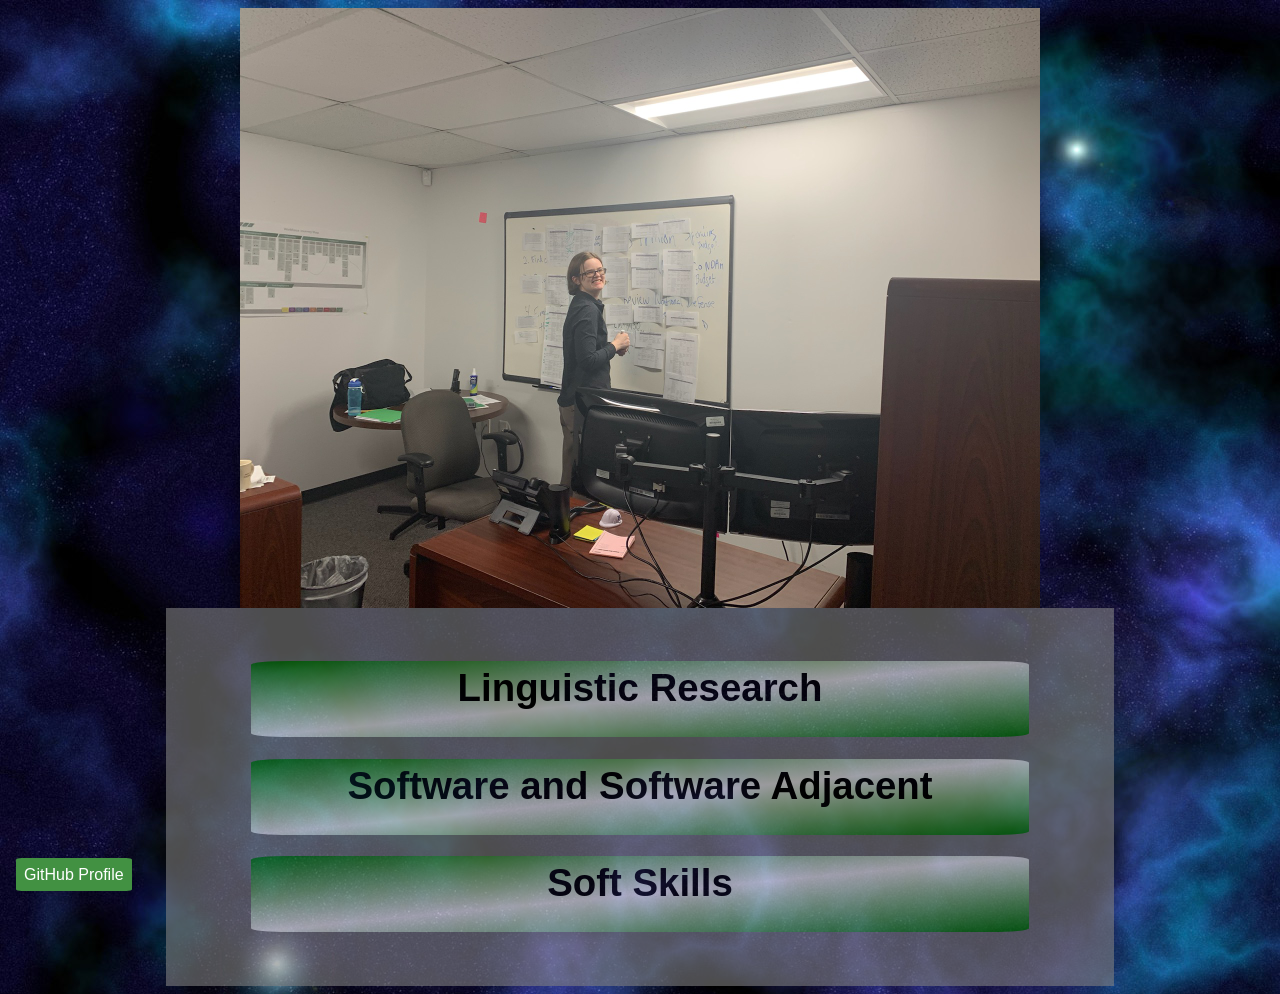
<file: index.html>
<!DOCTYPE html>
<head>
    <title>Sally Little</title>
    <link rel="stylesheet" href="style.css">
</head>
<body>
    <img src="me-at-work.jpg">
    <main>
        <h1><a href="linguistic-research.html">Linguistic Research</a></h1>
        <h1><a href="software.html">Software and Software Adjacent</a></h1>
        <h1><a href="soft-skills.html">Soft Skills</a></h1>
    </main>
        <div class="footer">
        <a href="https://github.com/slittle95">GitHub Profile</a>
    </div>
</body>
</html>
</file>
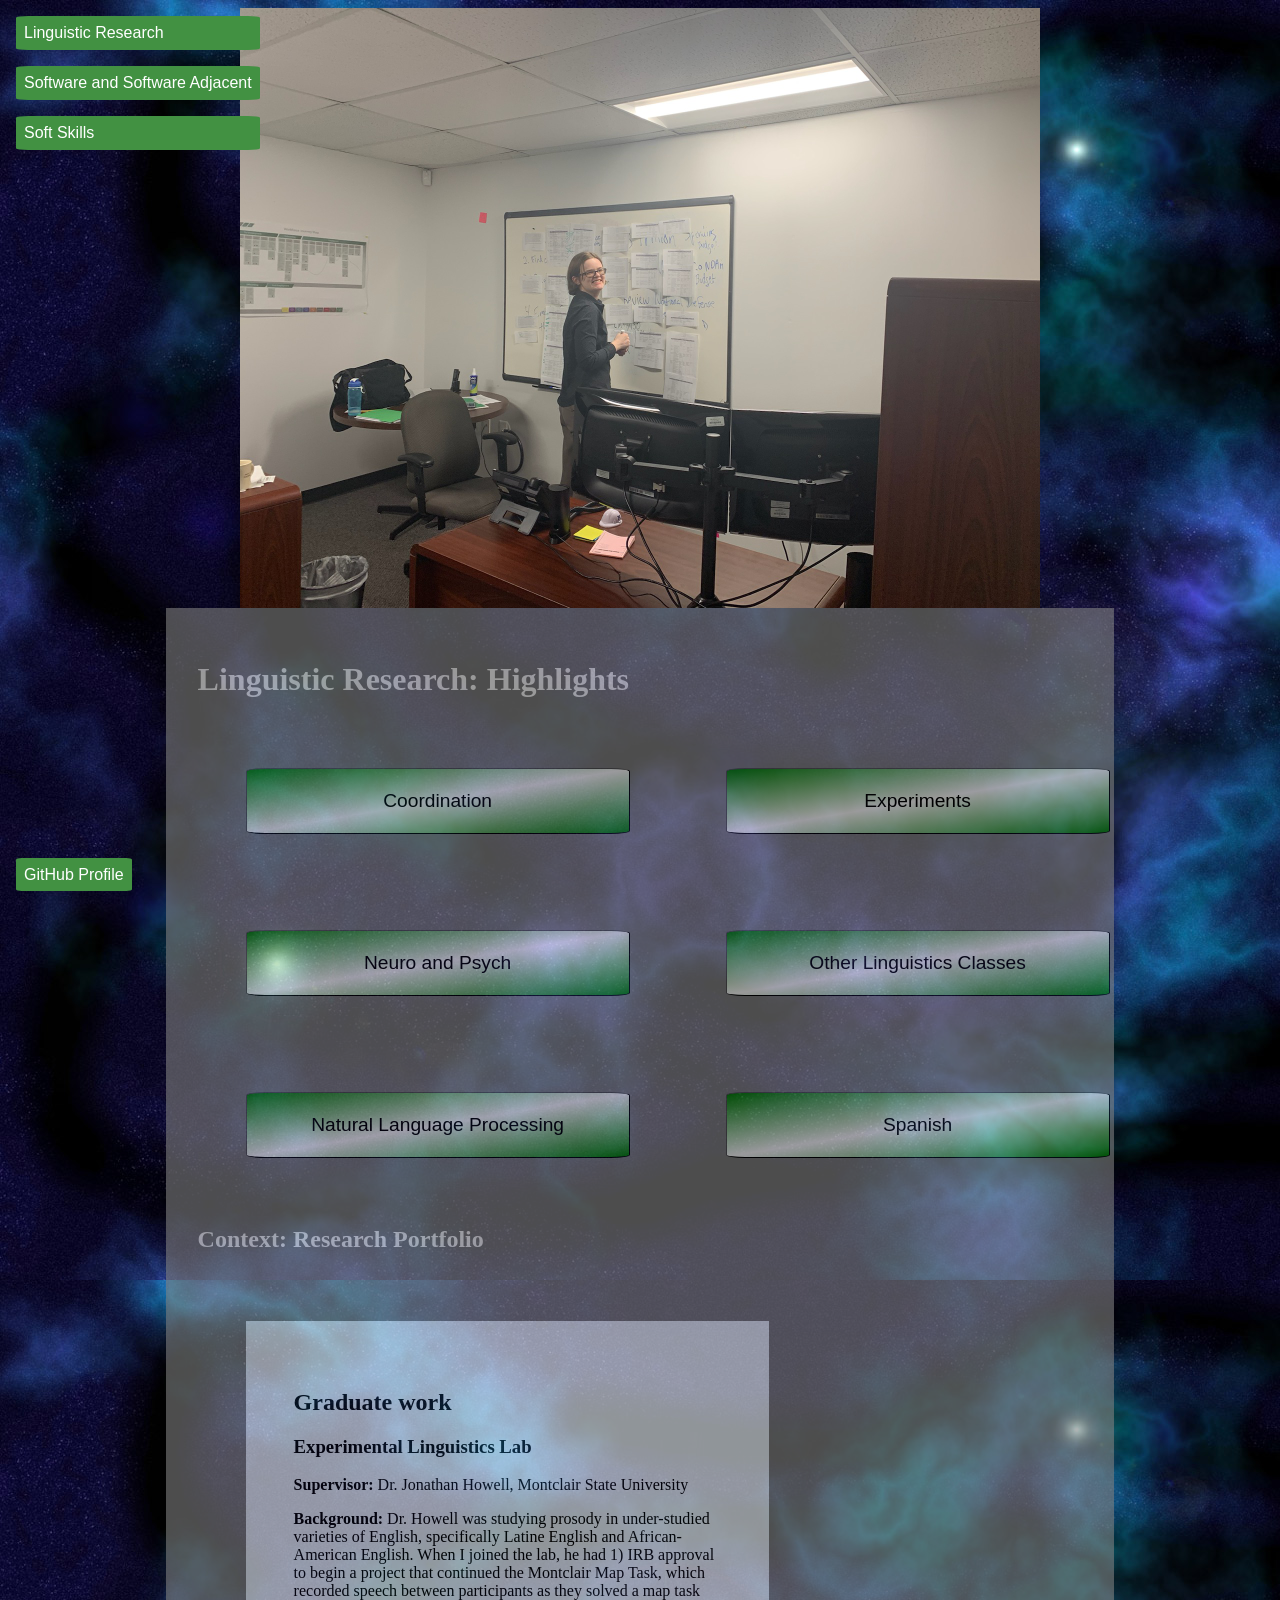
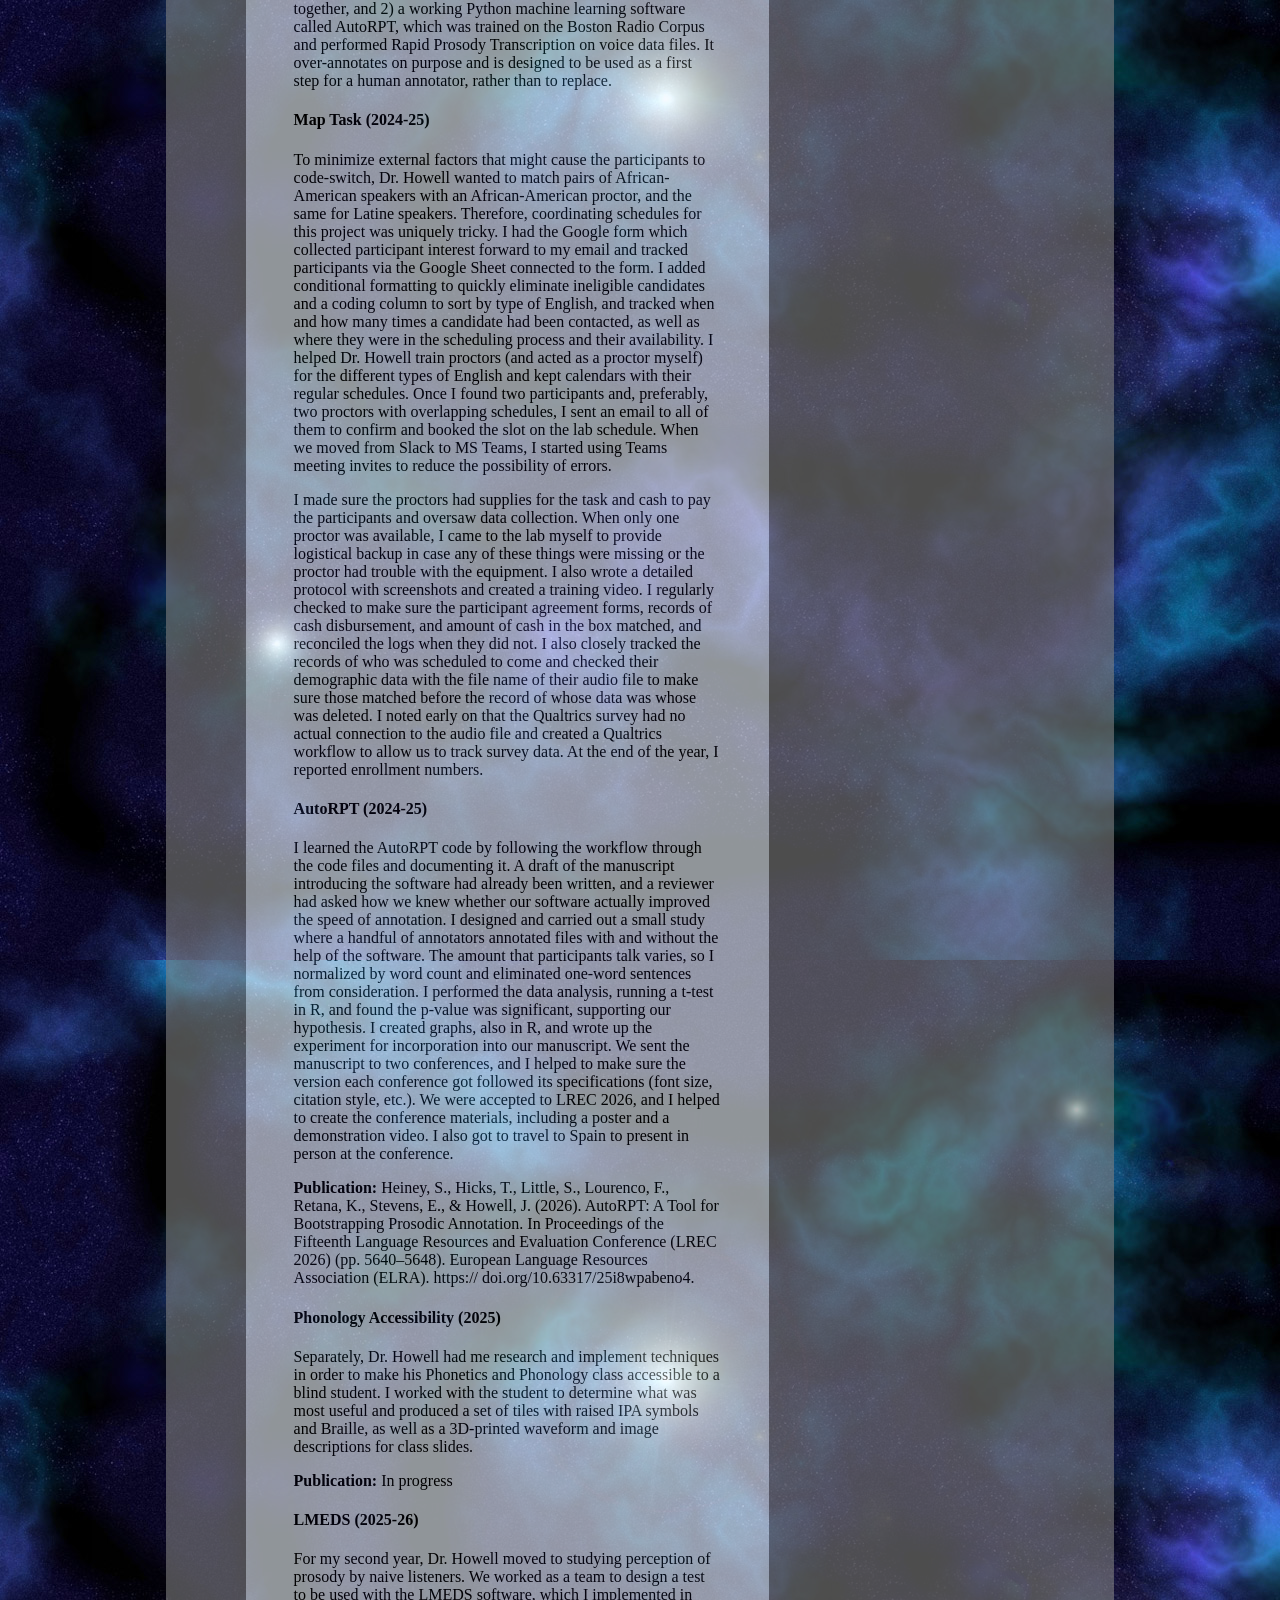
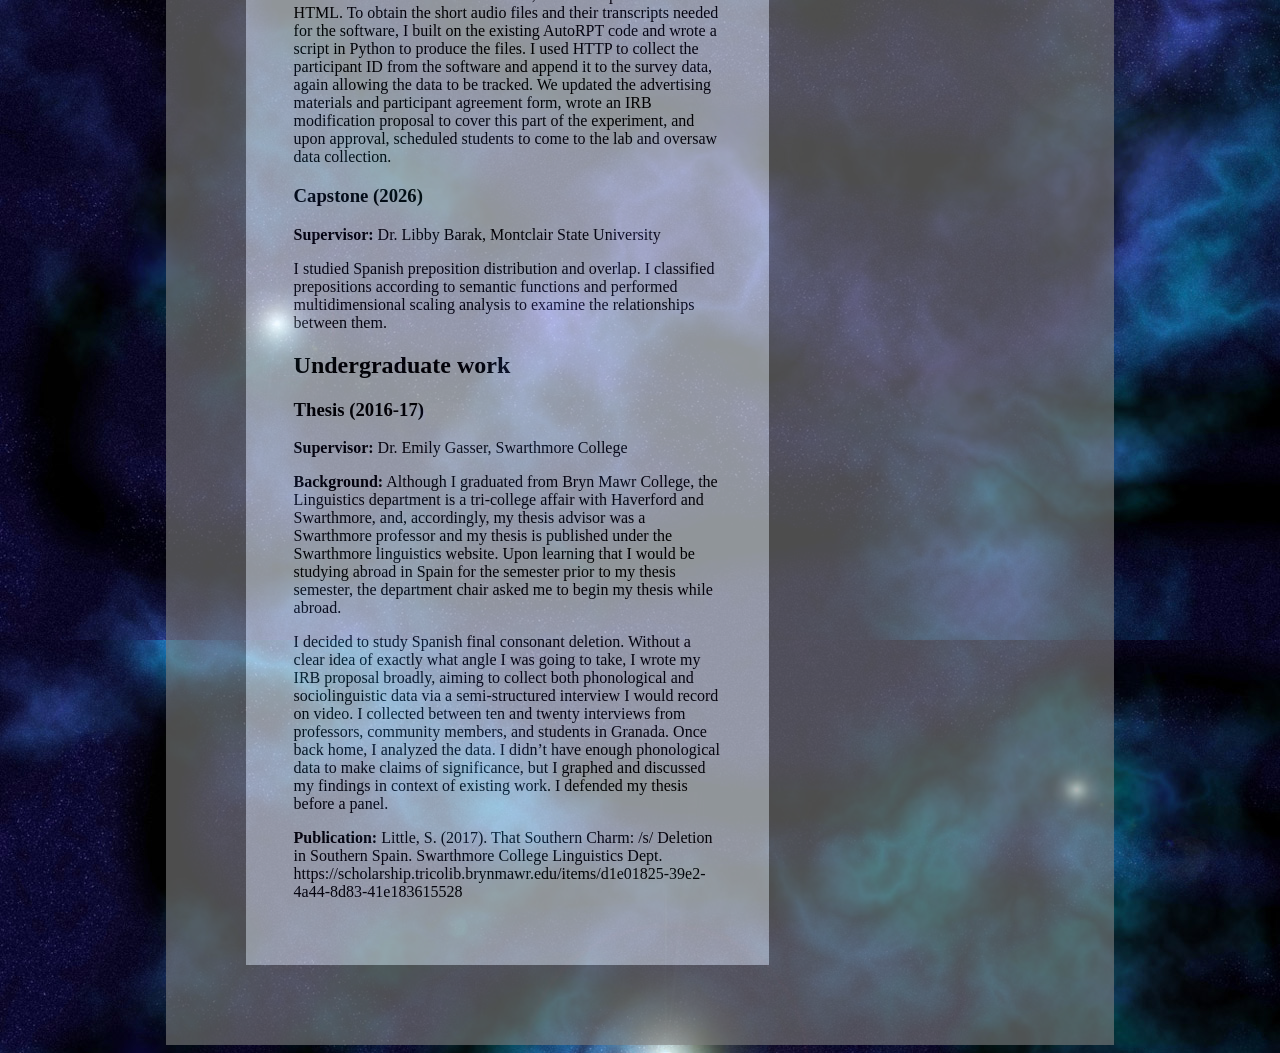
<file: linguistic-research.html>
<!DOCTYPE html>
<head>
    <title>Sally Little</title>
    <link rel="stylesheet" href="style.css">
</head>
<body>
<img src="me-at-work.jpg">    
<main>
    <h1>Linguistic Research: Highlights</h1>
    <article>
        <div class="center">
            <section>
                <button id="ca-button" onclick = "expand(ca_text)">Coordination</button>
                <div> <!-- to link directly to here use #coordination-->
                    <a name="coordination" id="coordination" class="section-text closed">
                    Professional experience:
                    <ul>
                        <li>Managed scheduling and coordination for faculty research project. Emailed upwards of 160 research participants and successfully scheduled 17 pairs of participants over 5 weeks.</li>
                        <li>Tracked and managed human subjects payments. Prepared visit materials.</li>
                        <li>Oversaw and supported data collection and storage, including Qualtrics data and audio files.</li>
                        <li>Trained research proctors and assisted with troubleshooting of recording equipment and software.</li>
                        <li>Took meeting minutes and assigned action items.</li>
                        <li>Created protocols and tutorials.</li>
                        <li>Assisted with IRB proposal for modification.</li>
                    </ul> 
                    </a>
                </div>
            </section>
            <section>
                <button id="ex-button" onclick = "expand(ex_text)">Experiments</button>
                <div> <!-- to link directly to here use #experiments-->
                   <a name="experiments" id="experiments" class="section-text closed">
                        Professional experience:
                        <ul>                            
                            <li>Designed and carried out a small study to evaluate the effectiveness of the AutoRPT software.</li>
                            <li>Collected and analyzed Praat data, including running a t-test and creating graphs in R.</li>
                            <li>Wrote up the experiment for incorporation into a manuscript.</li>
                            <li>Helped write and present conference paper on research.</li>

                        </ul> 
                        Classwork (graduate):
                        <ul>
                            <li>Research Design in Applied Linguistics</li>
                            <li>Quantitative Linguistics</li>
                            <li>Research Seminar (x2)</li>
                            <li>Research Questions in Applied Linguistics</li>
                        </ul>
                        Undergrad:
                        <ul>
                            <li>Wrote IRB proposal.</li>
                            <li>Conducted interviews with participants.</li>
                            <li>Analyzed phonetic data using R and Praat.</li>
                            <li>Wrote up findings in a thesis.</li>
                        </ul>
                    </a>
                </div>
            </section>
        </div>
    </article>
    <article>
        <div class="center">
            <section>
                <button id="npy-button" onclick = "expand(npy_text)">Neuro and Psych</button>
                <div> <!-- to link directly to here use #npy-->
                    <a name="npy" id="npy" class="section-text closed">
                        Coursework:
                        <ul>
                            <li>Intro to Neuroscience (undergrad)</li>
                            <li>Psychology of Language (undergrad)</li>
                            <li>Minor in Biology (undergrad)</li>
                            <li>Special Topics in NLP: Psychology (graduate)</li>
                            <li>Studied ERPs in enough depth to write a research proposal (graduate).</li>
                        </ul> 
                    </a>
                </div>
            </section>
            <section>
                <button id="ling-button" onclick = "expand(ling_text)">Other Linguistics Classes</button>
                <div> <!-- to link directly to here use #linguistics-->
                    <a name="linguistics" id="linguistics" class="section-text closed">
                        <ul>
                            <li>Syntax (undergrad and graduate)</li>
                            <li>Phonetics and Phonology (undergrad and graduate)</li>
                            <li>Semantics and Pragmatics (undergrad and graduate)</li>
                            <li>Second Language Acquisition (graduate)</li>
                            <li>English Prosody (graduate)</li>
                            <li>Structure of ASL and Bimodal Bilingualism (undergrad)</li>
                            <li>Typology and Constructed Languages (undergrad)</li>

                        </ul>
                    </a>
                </div>
            </section>
        </div>
    </article>
    <article>
        <div class="center">
            <section>
                    <button id="nlp-button" onclick = "expand(nlp_text)">Natural Language Processing</button>
                    <div> <!-- to link directly to here use #nlp-->
                        <a name="nlp" id="nlp" class="section-text closed">
                            <ul>
                                <li>Optimized and expanded code base for Python machine learning model using torch, tensorflow, numpy, pandas, and more.</li>
                                <li>Undergrad and graduate courses in Computational Linguistics.</li>
                                <li>Graduate course: Special Topics in Natural Language Processing.</li>
                                <li>Degree in computer science.</li>
                            </ul> 
                        </a>
                    </div>
                </section>
                 <section>
                    <button id="sp-button" onclick = "expand(sp_text)">Spanish</button>
                    <div> <!-- to link directly to here use #spanish-->
                        <a name="spanish" id="spanish" class="section-text closed">
                            <ul>
                                <li>Spanish classes consistently from ages 5-19.</li>
                                <li>Study abroad in Granada, during which I wrote my thesis on Spanish linguistics, including reading research written in Spanish and conducting interviews in Spanish.</li>
                                <li>Graduate course: Spanish in the U.S. (conducted in Spanish)</li>
                                <li>Current level: conversational/academic</li>
                                <li>Navigated travel in Spain as recently as 2026.</li>
                            </ul>
                        </a>
                    </div>
                </section>
            </div>
            </article>
            <article>
      <h1>Context: Research Portfolio</h1>
      <section><div class="long">
<h2>Graduate work</h2>
<h3>Experimental Linguistics Lab</h3>
<p><strong>Supervisor:</strong> Dr. Jonathan Howell, Montclair State University
<p><strong>Background:</strong> Dr. Howell was studying prosody in under-studied varieties of English, specifically Latine English and African-American English. When I joined the lab, he had 1) IRB approval to begin a project that continued the Montclair Map Task, which recorded speech between participants as they solved a map task together, and 2) a working Python machine learning software called AutoRPT, which was trained on the Boston Radio Corpus and performed Rapid Prosody Transcription on voice data files. It over-annotates on purpose and is designed to be used as a first step for a human annotator, rather than to replace.</p>
<h4>Map Task (2024-25)</h4>
<p>To minimize external factors that might cause the participants to code-switch, Dr. Howell wanted to match pairs of African-American speakers with an African-American proctor, and the same for Latine speakers. Therefore, coordinating schedules for this project was uniquely tricky. I had the Google form which collected participant interest forward to my email and tracked participants via the Google Sheet connected to the form. I added conditional formatting to quickly eliminate ineligible candidates and a coding column to sort by type of English, and tracked when and how many times a candidate had been contacted, as well as where they were in the scheduling process and their availability. I helped Dr. Howell train proctors (and acted as a proctor myself) for the different types of English and kept calendars with their regular schedules. Once I found two participants and, preferably, two proctors with overlapping schedules, I sent an email to all of them to confirm and booked the slot on the lab schedule. When we moved from Slack to MS Teams, I started using Teams meeting invites to reduce the possibility of errors.</p>
<p>I made sure the proctors had supplies for the task and cash to pay the participants and oversaw data collection. When only one proctor was available, I came to the lab myself to provide logistical backup in case any of these things were missing or the proctor had trouble with the equipment. I also wrote a detailed protocol with screenshots and created a training video. I regularly checked to make sure the participant agreement forms, records of cash disbursement, and amount of cash in the box matched, and reconciled the logs when they did not. I also closely tracked the records of who was scheduled to come and checked their demographic data with the file name of their audio file to make sure those matched before the record of whose data was whose was deleted. I noted early on that the Qualtrics survey had no actual connection to the audio file and created a Qualtrics workflow to allow us to track survey data. At the end of the year, I reported enrollment numbers.</p>
<h4>AutoRPT (2024-25)</h4>
<p>I learned the AutoRPT code by following the workflow through the code files and documenting it. A draft of the manuscript introducing the software had already been written, and a reviewer had asked how we knew whether our software actually improved the speed of annotation. I designed and carried out a small study where a handful of annotators annotated files with and without the help of the software. The amount that participants talk varies, so I normalized by word count and eliminated one-word sentences from consideration. I performed the data analysis, running a t-test in R, and found the p-value was significant, supporting our hypothesis. I created graphs, also in R, and wrote up the experiment for incorporation into our manuscript. We sent the manuscript to two conferences, and I helped to make sure the version each conference got followed its specifications (font size, citation style, etc.). We were accepted to LREC 2026, and I helped to create the conference materials, including a poster and a demonstration video. I also got to travel to Spain to present in person at the conference.</p>
<p><strong>Publication:</strong> Heiney, S., Hicks, T., Little, S., Lourenco, F., Retana, K., Stevens, E., & Howell, J. (2026). AutoRPT: A Tool for Bootstrapping Prosodic Annotation. In Proceedings of the Fifteenth Language Resources and Evaluation Conference (LREC 2026) (pp. 5640–5648). European Language Resources Association (ELRA).
https:// doi.org/10.63317/25i8wpabeno4.</p>
<h4>Phonology Accessibility (2025)</h4>
<p>Separately, Dr. Howell had me research and implement techniques in order to make his Phonetics and Phonology class accessible to a blind student. I worked with the student to determine what was most useful and produced a set of tiles with raised IPA symbols and Braille, as well as a 3D-printed waveform and image descriptions for class slides.</p>
<p><strong>Publication:</strong> In progress</p>
<h4>LMEDS (2025-26)</h4>
<p>For my second year, Dr. Howell moved to studying perception of prosody by naive listeners. We worked as a team to design a test to be used with the LMEDS software, which I implemented in HTML. To obtain the short audio files and their transcripts needed for the software, I built on the existing AutoRPT code and wrote a script in Python to produce the files. I used HTTP to collect the participant ID from the software and append it to the survey data, again allowing the data to be tracked. We updated the advertising materials and participant agreement form, wrote an IRB modification proposal to cover this part of the experiment, and upon approval, scheduled students to come to the lab and oversaw data collection.</p>
<h3>Capstone (2026)</h3>
<p><strong>Supervisor:</strong> Dr. Libby Barak, Montclair State University</p>
<p>I studied Spanish preposition distribution and overlap. I classified prepositions according to semantic functions and performed multidimensional scaling analysis to examine the relationships between them.</p>

<h2>Undergraduate work</h2>
<h3>Thesis (2016-17)</h3>
<p><strong>Supervisor:</strong> Dr. Emily Gasser, Swarthmore College</p>
<p><strong>Background:</strong> Although I graduated from Bryn Mawr College, the Linguistics department is a tri-college affair with Haverford and Swarthmore, and, accordingly, my thesis advisor was a Swarthmore professor and my thesis is published under the Swarthmore linguistics website. Upon learning that I would be studying abroad in Spain for the semester prior to my thesis semester, the department chair asked me to begin my thesis while abroad.</p>
<p>I decided to study Spanish final consonant deletion. Without a clear idea of exactly what angle I was going to take, I wrote my IRB proposal broadly, aiming to collect both phonological and sociolinguistic data via a semi-structured interview I would record on video. I collected between ten and twenty interviews from professors, community members, and students in Granada. Once back home, I analyzed the data. I didn’t have enough phonological data to make claims of significance, but I graphed and discussed my findings in context of existing work. I defended my thesis before a panel. </p>
<p><strong>Publication:</strong> Little, S. (2017). That Southern Charm: /s/ Deletion in Southern Spain. Swarthmore College Linguistics Dept. https://scholarship.tricolib.brynmawr.edu/items/d1e01825-39e2-4a44-8d83-41e183615528</p>
</div></section>
</article>
    </main>
    <aside>
        <nav>
            <a href="linguistic-research.html">Linguistic Research</a>
            <a href="software.html">Software and Software Adjacent</a>
            <a href="soft-skills.html">Soft Skills</a>
        </nav>
    </aside>
        <div class="footer">
        <a href="https://github.com/slittle95">GitHub Profile</a>
    </div>
    <script src="index.js"></script>
    <script>
        console.log("bada bing");
        const ca_text = document.getElementById("coordination");
        const ex_text = document.getElementById("experiments");
        const npy_text = document.getElementById("npy");
        const ling_text = document.getElementById("linguistics");
        const nlp_text = document.getElementById("nlp");
        const sp_text = document.getElementById("spanish");
        console.log("bada boom");

    </script>
</body>
</html>
</file>
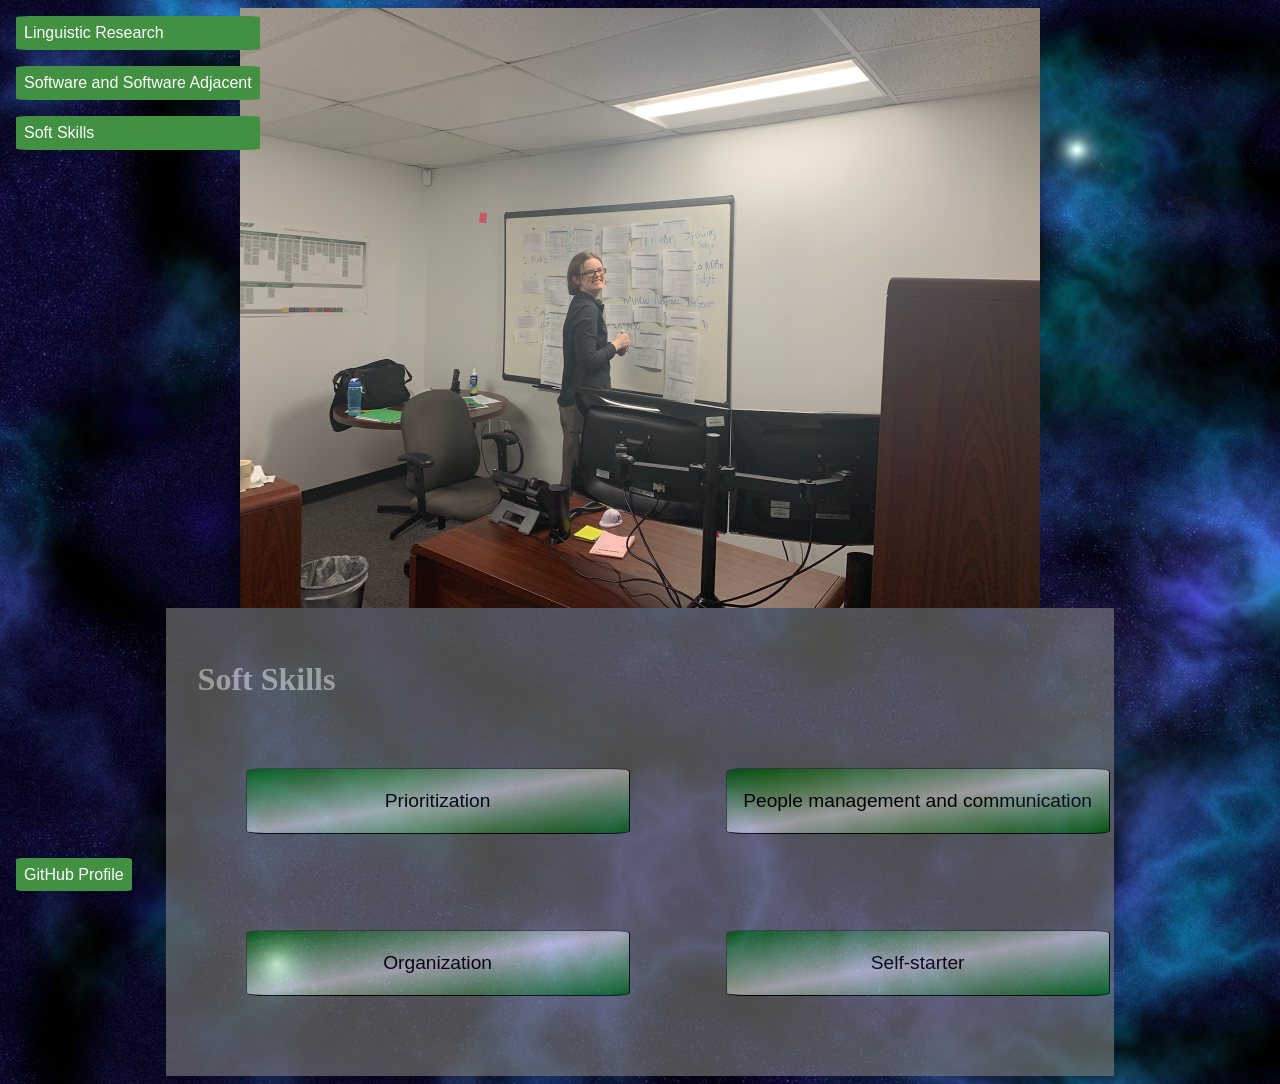
<file: soft-skills.html>
<!DOCTYPE html>
<head>
    <title>Sally Little</title>
    <link rel="stylesheet" href="style.css">
</head>
<body>
<img src="me-at-work.jpg">    
<main>
        <h1>Soft Skills</h1>
    <article>
        <div class="center">
            <section>
                <button id="pr-button" onclick = "expand(pr_text)">Prioritization</button>
                <div> <!-- to link directly to here use #prioritization-->
                    <a name="prioritization" id="prioritization" class="section-text closed">
                        Montclair State University, Graduate Assistant, 2020-2022
                        <ul>
                            <li>
                                Helped run the lab at the same time as getting two degrees.
                            </li>
                        </ul>
                        TIME Systems, Technical Writer, 2023-2024
                        <ul>
                            <li>
                                Worked with multiple stakeholders on simultaneous projects.
                            </li>
                        </ul>
                        TIME Systems, Business Analyst/Business Associate, 2018-2023
                        <ul>
                            <li>
                                Held positions of business development proposal manager, software engineer, compliance officer, and quality assurance representative simultaneously.
                            </li>
                            <li>
                                Coordinated multiple stakeholders over 4+ companies to create on-time, compliant, and competitive proposals.
                            </li>
                        </ul>
                    </a>
                </div>
            </section>
            <section>
                <button id="ppl-button" onclick = "expand(ppl_text)">People management and communication</button>
                <div> <!-- to link directly to here use #people-management-->
                   <a name="people-management" id="people-management" class="section-text closed">
                        Montclair State University, Graduate Assistant, 2020-2022
    
                    <ul>
                            <li>
                                Trained 10+ undergraduate and graduate students as proctors. Provided logistical support.
                            </li>
                     </ul>
                        TIME Systems, Technical Writer, 2023-2024
                        <ul>
                            <li>
                                Worked with multiple stakeholders on simultaneous projects.
                            </li>
                            <li>Discussed desired features with stakeholders, asked clarifying questions, determined goals and constraints, and converted into documentation.</li>
                        <li>Collaborated with teammates to perform system and regression testing and oversee User Acceptance testing.</li>
                        </ul>
                        TIME Systems, Business Analyst/Business Associate, 2018-2023
                        <ul>
                            <li>
                                Assisted coworkers in learning new technology and creating protocols and tutorials. Reviewed documentation.
                            </li>
                            <li>Led one team in the CMMI certification process and worked as a member of four others.</li>
                            <li>
                                Coordinated multiple stakeholders over 4+ companies to create on-time, compliant, and competitive proposals.
                            </li>
                            <li>Instructed intern in debugging and custom Agile framework. Performed code peer reviews for her.</li>
                            <li>Reviewed test cases and coordinated with tester.</li>
                        </ul>
                    </a>
                </div>
            </section>
        </div>
    </article>
    <article>
        <div class="center">
            <section>
                <button id="org-button" onclick="expand(org_text)">Organization</button>
                <div> <!-- to link directly to here use #organization-->
                <a name="organization" id="organization" class="section-text closed">
                    Montclair State University, Graduate Assistant, 2020-2022
                    <ul>
                        <li>Managed the organization of all data, including sound files, transcription, sound data, analysis data, survey data, and metadata.</li>
                    </ul>
                    TIME Systems, Business Analyst/Business Associate, 2018-2023
                    <ul>
                        <li>Maintained knowledge base, including how-to guides, decision logs, issues, risks, release notes, templates, standards, and requirements. Organized 300+ documents.</li>
                    </ul>
                    <ul>
                        Ensured every action item for each proposal and project was completed.
                    </ul>
                </a>
            </div>
            </section>
            <section>
                <button id="ss-button" onclick="expand(ss_text)">Self-starter</button>
                <div> <!-- to link directly to here use #self-starter-->
                    <a name="self-starter" id="self-starter" class="section-text closed">
                        <p>Projects I have initiated and completed on my own include:</p>
                        <p>Montclair State University, Graduate Assistant, 2020-2022</p>
                        <ul>
                            <li>
                                Added conditional formatting to the Google Sheet attached to the interest form to automatically flag ineligible students, preventing errors.
                            </li>
                            <li>Created a workflow in Qualtrics to send IP address information to Slack channel.</li>
                            <li>Learned to use HTTP to deliver information directly to the Qualtrics survey, which allowed the survey data to be connected to the experiment data.</li>
                            
                        </ul>
                        TIME Systems, Business Analyst/Business Associate, 2018-2023
                        <ul>
                            <li>Created a system to automate the quarterly report, saving several hours of manual work each quarter (as reported by HR).</li>
                            <li>Created a business development tool said by manager to have saved "hours of work".</li>
                            <li>Designed and rebuilt SharePoint Quality Management System and Opportunity Management System to more efficiently manage processes.</li>
                            <li>Realized that the "date filter" on the Power BI console did not actually show what items were open at that date. Completely rebuilt the console down to the basic structure to reflect the correct information.</li>
                            <li>Accessed the SharePoint API to automate a report documenting access levels of various users, saving time in configuration audits.</li>

                        </ul>
                    </a>
                </div>
            </section>
        </div>
    </article>
    </main>
    <aside>
        <nav>
            <a href="linguistic-research.html">Linguistic Research</a>
            <a href="software.html">Software and Software Adjacent</a>
            <a href="soft-skills.html">Soft Skills</a>
        </nav>
    </aside>
    <div class="footer">
        <a href="https://github.com/slittle95">GitHub Profile</a>
    </div>
    <script src="index.js"></script>
    <script>
        console.log("bada bing");
        const pr_text = document.getElementById("prioritization");
        const ppl_text = document.getElementById("people-management");
        const org_text = document.getElementById("organization");
        const ss_text = document.getElementById("self-starter");
        console.log("bada boom");

    </script>
</body>
</html>
</file>
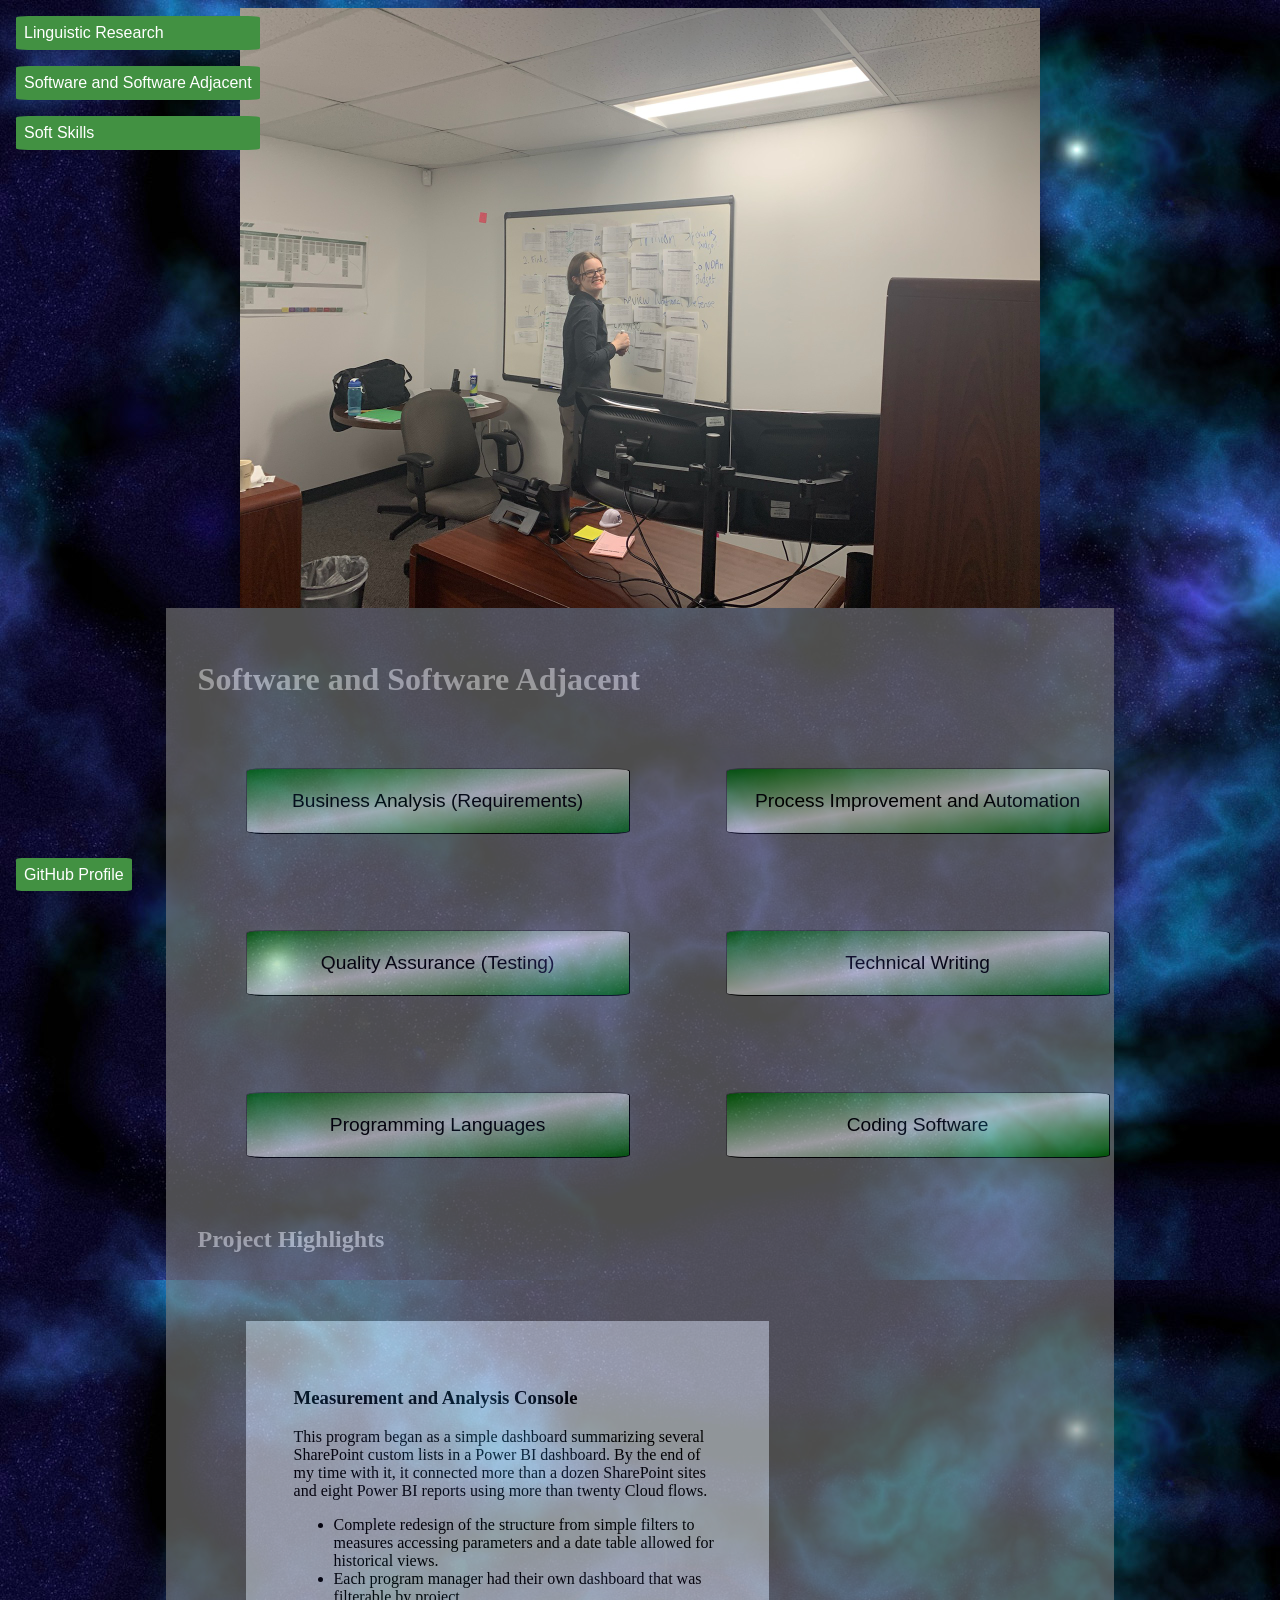
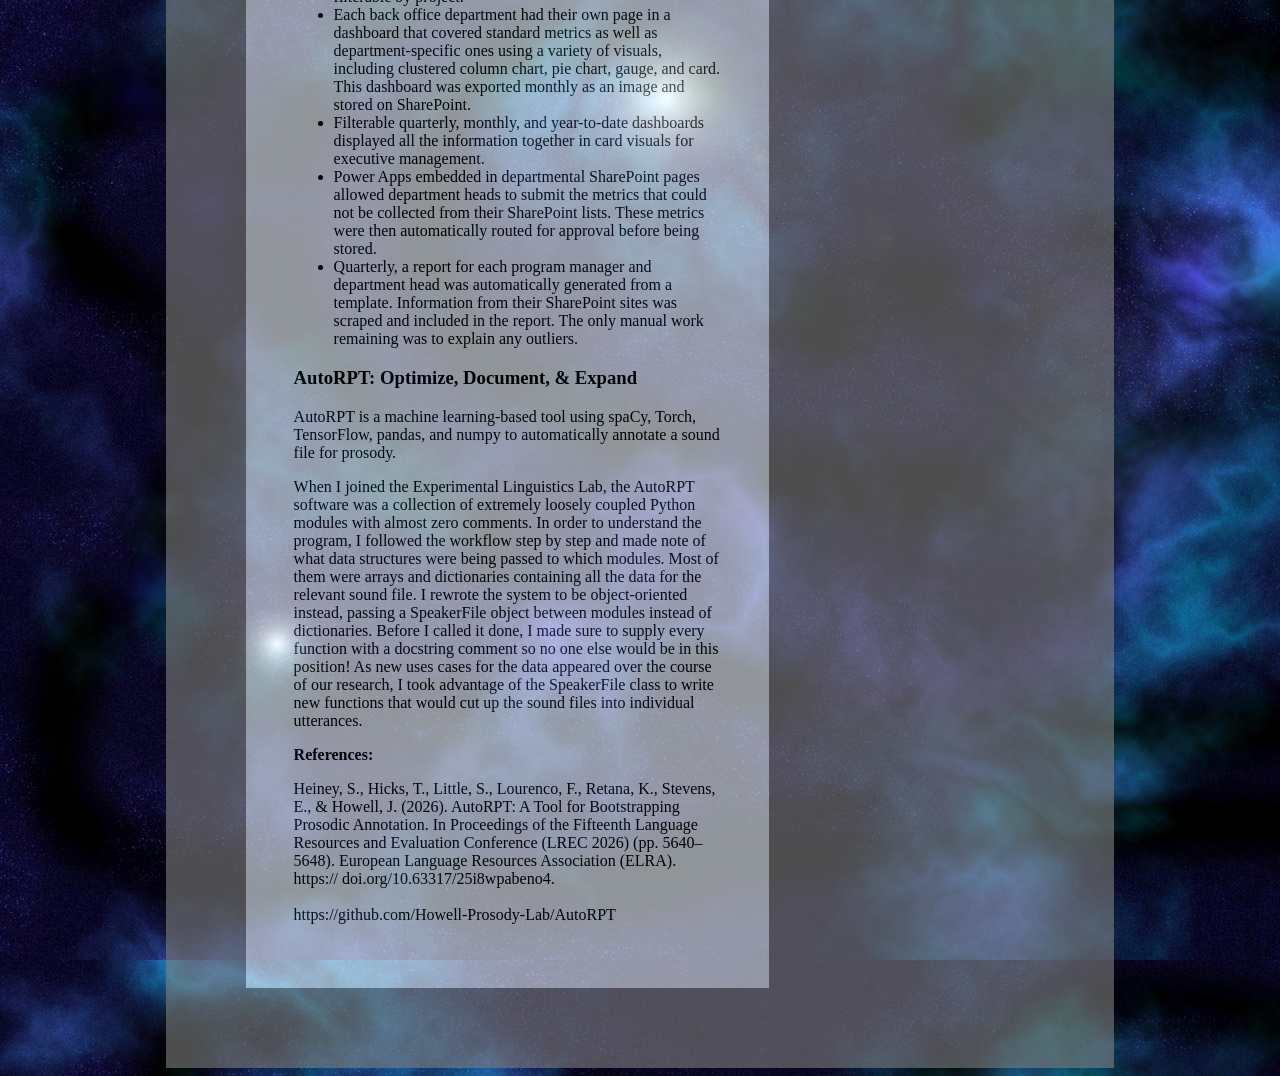
<file: software.html>
<!DOCTYPE html>
<head>
    <title>Sally Little</title>
    <link rel="stylesheet" href="style.css">
</head>
<body>
    <img src="me-at-work.jpg">    
    <main>
        <h1>Software and Software Adjacent</h1>
        <article>
            <div class="center">
                <section>
                    <button id="ba-button" onclick = "expand(ba_text)">Business Analysis (Requirements)</button>
                    <div> <!-- to link directly to here use #business-analysis-->
                        <a name="business-analysis" id="business-analysis" class="section-text closed">
                        My company wanted to earn our CMMI (Capability Maturity Model Integration) Level 3 certification, an industry-standard quality certification.
                        I contributed to earning CMMI for Services, but my time to shine was CMMI for Development, which was basically entirely my show.
                        My back office Measurement and Analysis Console became the software
                        project to demonstrate it. I had to translate the more haphazard, informal series of requests into something real using the Agile SDLC.
                        <ul>
                            <li>Turned initial stated goals into a Business Requirements Specification.</li>
                            <li>Turned bug fixes and requests for improvement into user stories logged in Jira.</li>
                            <li>Assigned priorities and story points to user stories and groomed the product backlog.</li>
                            <li>Determined when those requests had been made and backdated meeting minutes.</li>
                            <li>Discussed the requirements with stakeholders and asked questions to improve shared understanding.</li>
                            <li>Maintained bidirectional traceability between requirements, code, tests, and design references using a Requirements Traceability Matrix.</li>
                            <li>Worked through requirements analysis checklists to make sure all requirements were captured.</li>
                            <li>Identified functional, nonfunctional, and interface requirements.</li>
                            <li>Wrote 60+ pages of design/technical specification, which included functional and nonfunctional requirements, scope, dependencies, risks, assumptions, and diagrams.</li>
                        </ul> 
                        I saw those requirements through the entire software life cycle: implementation, testing, deployment, and maintenance. 
                        </a>
                    </div>
                </section>
                <section>
                    <button id="pi-button" onclick = "expand(pi_text)">Process Improvement and Automation</button>
                    <div> <!-- to link directly to here use #process-improvement-->
                        <a name="process-improvement" id="process-improvement" class="section-text closed">
                        In order to pass my company's CMMI and ISO:9001 certifications, we had to show process improvement. There are two different process documents for handling processes.
                        <ul>
                            <li>Helped design and implement company process improvement system.</li>
                            <li>Independently identified places to automate manual processes. Performed rapid prototyping to get user buyin.</li>
                            <li>Discussed existing processes with stakeholders and created as-is process maps.</li>
                            <li>Linked multiple SharePoint sites and Teams together with Power Automate to create onboarding and offboarding systems.</li>
                            <li>Almost completely automated the quarterly report, saving several hours of manual work each quarter (as reported by HR) using SharePoint and Power Platform.</li>
                            <li>Accessed the SharePoint API to automate a report documenting access levels of various users, saving time in configuration audits.</li>
                            <li>Ran tens of audits of departments, processes, and work products. Trained new auditors.</li>
                        </ul>
                        I kept doing this at my next job, though it wasn't in the job description. 
                        <ul>
                            <li>Added conditional formatting to Google Sheet attached to form to ensure no important information was missed.</li>
                            <li>Created a workflow in Qualtrics to send IP address information to Slack channel.</li>
                            <li>Learned to use HTTP to deliver information directly to the Qualtrics survey, which allowed the survey data to be connected to the experiment data.</li>
                        </ul>
                        </a>
                    </div>
                </section>
                
            </div>
        </article>
        <article>
            <div class="center">

                <section>
                    <button id="qa-button" onclick = "expand(qa_text)"><a id="qa-button-a">Quality Assurance (Testing)</a></button>
                    <div> <!-- to link directly to here use #quality-assurance-->
                        <a name="quality-assurance" id="quality-assurance" class="section-text closed">
                        In order to pass my company's CMMI certification, I had to show rigorously designed and implemented testing. For 3 years, I variously:
                        <ul>
                            <li>Peer reviewed code.</li>
                            <li>Wrote test plans and test cases for various software components.</li>
                            <li>Peer reviewed other people's test cases.</li>
                            <li>Executed manual tests to identify defects.</li>
                            <li>Documented test results, logged and analyzed defects, and reported findings.</li>
                            <li>Wrote scripts for and oversaw user acceptance testing.</li>
                        </ul>
                        I also started learning automated testing using GitHub Actions during my CS capstone.
                        </a>
                    </div>
                </section>
                <section>
                    <button id="tw-button" onclick = "expand(tw_text)">Technical Writing</button>
                        <div> <!-- to link directly to here use #technical-writing-->
                            <a name="technical-writing" id="technical-writing" class="section-text closed">
                                Five years of professional experience writing the following:
                            <ul>
                                <li>Design documentation/technical specifications</li>
                                <li>User guides</li>
                                <li>Training materials</li>
                                <li>Requirements documentation</li>
                                <li>Code standards</li>
                                <li>Release Notes</li>
                                <li>Processes, SOPs, work instructions, and checklists</li>
                                <li>Press releases</li>
                                <li>Responses to RFPs</li>
                                <li>Website text</li>
                                <li>Complex and overlapping reports</li>
                                <li>Style guide</li>
                            </ul>
                            </a>
                        </div>
                </section>
            </div>
        </article>
        <article>
            <div class="center">
<section>
                    <button id="pg-button" onclick = "expand(pg_text)">Programming Languages</button>
                    <div> <!-- to link directly to here use #programming-->
                        <a name="programming" id="programming" class="section-text closed">
                        I took my first programming classes in middle school.
                        <ul>
                            <li>Java: Took my first class sometime in the '00s and have come back to it repeatedly over at least three semesters of college, including the classes Object-Oriented and Procedural Programming and Data Structures.</li>
                            <li>Python: Two semesters of undergrad, three of graduate, including Computational Linguistics at both levels and graduate Special Topics in Natural Language Processing and Web Development. Two years of professional experience working with packages like numpy, spaCy, pandas, torch, and tensorflow on a machine learning model.</li>
                            <li>HTML/CSS: Took my first classes sometime in the '00s and have used it consistently since, mostly for personal projects. Used that knowledge to assist with my company's website deployment.</li>
                            <li>JavaScript: Exposed to it in bits and pieces over the years. Finally got to learn it properly in Web Development and used it for my CS capstone, where I was exposed to React. Taking a Coursera course on it now to expand my knowledge.</li>
                            <li>SQL: Started learning it in the 00s and took a full database course in my CS degree. Applied the knowledge in my capstone.</li>
                            <li>Power Platform (M/Power Query, DAX, Power Fx): 4-5 years of professional experience.</li>
                            <li>R: One undergrad and one graduate course. Used the knowledge to analyze and present data professionally in early 2026.</li>
                            <li>PHP: One graduate course.</li>
                            <li>C++: One undergrad course.</li>
                        </ul>
                        </a>
                    </div>
                </section>
                <section>
                    <button id="software-button" onclick = "expand(tech_text)">Coding Software</button>
                    <div> <!-- to link directly to here use #software-->
                        <a name="software" id="software" class="section-text closed">
                        <p>IDEs:</p>
                        <ul>
                            <li>Visual Studio: Used for JavaScript, Python, HTML, PHP, and CSS development.</li>
                            <li>Idle: Used for Python development.</li>
                            <li>Eclipse: Used for Java development.</li>
                            <li>Apache Netbeans: Used for HTML, CSS, and JavaScript development.</li>
                            <li>R Studio: Used for R development.</li>
                            <li>Windows Code Editor: Used for HTML and CSS development.</li>
                            </ul>
                            Enterprise software:
                            <ul>
                            <li>Git: Used for version control. 2 years professional experience.</li>
                            <li>Jira: Used for issue tracking. 2 years professional experience.</li>
                            <li>SharePoint: Used for project management and as a deployment platform. 5 years professional experience.</li>
                            <li>Power BI: Used for data visualization and business intelligence. 5 years professional experience.</li>
                            <li>Power Automate: Used for workflow automation. 4 years professional experience.</li>
                            <li>Power Apps: Used for creating custom applications. 1 year professional experience.</li>
                        </ul> 
                        <p>Operating systems:</p>
                        <ul>
                            <li>Windows: 20+ years of experience.</li>
                            <li>macOS: 1 year full-time professional experience and another two years occasionally.</li>
                            <li>Linux Mint: 1 year personal experience.</li>
                        </ul>
                        </a>
                    </div>
                </section>                
 
            </div>
        </article>
        <article>
            <h2>Project Highlights</h2>
            <section>
                <div class="long">
            <h3>Measurement and Analysis Console</h3>
            <p>This program began as a simple dashboard summarizing several SharePoint custom lists in a Power BI dashboard. By the end of my time with it, it connected more than a dozen SharePoint sites and eight Power BI reports using more than twenty Cloud flows.</p>
            <ul>
                <li>Complete redesign of the structure from simple filters to measures accessing parameters and a date table allowed for historical views.</li>
                <li>Each program manager had their own dashboard that was filterable by project.</li>
                <li>Each back office department had their own page in a dashboard that covered standard metrics as well as department-specific ones using a variety of visuals, including clustered column chart, pie chart, gauge, and card. This dashboard was exported monthly as an image and stored on SharePoint. </li>
                <li>Filterable quarterly, monthly, and year-to-date dashboards displayed all the information together in card visuals for executive management.</li>
                <li>Power Apps embedded in departmental SharePoint pages allowed department heads to submit the metrics that could not be collected from their SharePoint lists. These metrics were then automatically routed for approval before being stored.</li>
                <li>Quarterly, a report for each program manager and department head was automatically generated from a template. Information from their SharePoint sites was scraped and included in the report. The only manual work remaining was to explain any outliers.</li>
                
            </ul>
                    <h3>AutoRPT: Optimize, Document, & Expand</h3>
    <p>AutoRPT is a machine learning-based tool using spaCy, Torch, TensorFlow, pandas, and numpy to automatically annotate a sound file for prosody.</p>
<p>When I joined the Experimental Linguistics Lab, the AutoRPT software was a collection of extremely loosely coupled Python modules with almost zero comments. In order to understand the program, I followed
the workflow step by step and made note of what data structures were being passed to which modules. Most
of them were arrays and dictionaries containing all the data for the relevant sound file. I rewrote the system
to be object-oriented instead, passing a SpeakerFile object between modules instead of dictionaries. Before I
called it done, I made sure to supply every function with a docstring comment so no one else would be in this
position! As new uses cases for the data appeared over the course of our research, I took advantage of the
SpeakerFile class to write new functions that would cut up the sound files into individual utterances.</p>
<p><strong>References:</strong></p>
<p>Heiney, S., Hicks, T., Little, S., Lourenco, F., Retana, K., Stevens, E., & Howell, J. (2026). AutoRPT: A Tool for
Bootstrapping Prosodic Annotation. In Proceedings of the Fifteenth Language Resources and Evaluation
Conference (LREC 2026) (pp. 5640–5648). European Language Resources Association (ELRA).<br />
https:// doi.org/10.63317/25i8wpabeno4.<br /><br />
https://github.com/Howell-Prosody-Lab/AutoRPT</p>
</div></section>
        </article>
    </main>
    <aside>
        <nav>
            <a href="linguistic-research.html">Linguistic Research</a>
            <a href="software.html">Software and Software Adjacent</a>
            <a href="soft-skills.html">Soft Skills</a>
        </nav>
    </aside>
        <div class="footer">
        <a href="https://github.com/slittle95">GitHub Profile</a>
    </div>
    <script src="index.js"></script>
    <script>
        console.log("bada bing");
        const ba_text = document.getElementById("business-analysis");
        const qa_text = document.getElementById("quality-assurance");
        const pg_text = document.getElementById("programming");
        const pi_text = document.getElementById("process-improvement");
        const tech_text = document.getElementById("software");
        const tw_text = document.getElementById("technical-writing");
        console.log("bada boom");

    </script>
</body>
</html>
</file>
<file: style.css>
html {
    background-image: url("starfield.jpg");
    color:white;
}


body > main {
    background-color:grey;
    opacity: 60%;
    display: block;
  margin-left: auto;
  margin-right: auto;
    max-width: 70%;
    padding: 2em 2em;
}

h1, article {
    opacity:initial;
}

article {
    display:block;
    max-width:70%;
    margin-right:auto;
}

section {
    display:block;
    padding:3em;
}

.center {
    display: flex;
    flex-direction: row;
    /*justify-content: center;*/
}

section div {
    background-color:aliceblue;
    color: black;
}

section div a {padding:1em;}

.long {padding:3em;}

section button, h1 a {
    background:linear-gradient(to left top, green, white, green);
    text-align:center;
    width:20em;
    min-height:66px;
    border-color: black;
    border-width: 1px;
    border-radius: 5%;
    color: black;
    display:block;
    text-decoration: none;
    margin:auto;
    font-family:Impact, Haettenschweiler, 'Arial Narrow Bold', sans-serif;
    padding:5px;
    opacity:200%;
    font-size: 1.2em;
    cursor: pointer;
}
nav a, .footer a {
    background-color: rgb(66, 145, 66);
    /*height:1.5em;*/
    border-radius: 5%;
    border-color: black;
    border-width: 1px;
    color: white;
    text-decoration: none;
    font-family:Impact, Haettenschweiler, 'Arial Narrow Bold', sans-serif;
    cursor: pointer;
    padding: 0.5em;
}

.footer {    
    left:0;
    position: fixed;
    bottom: 0;
    width: 15m;
    margin: 1em;
}

img {

    display: block;
    margin-left: auto;
    margin-right: auto;
    max-width: 70%;
    max-height:600px;
}

.closed {
    display: none;
}

.open {
    display:block;
    font-style: normal;
    text-decoration: none;
    border: none;
    color: inherit;
}

.section-text:target,
.section-text:target:hover,
.section-text:visited:hover {
    display: block;
    font-style: normal;
    text-decoration: none;
    border: none;
    color: inherit;
}

aside {
    left:0;
    position: fixed;
    top: 0;
    width: 15m;
}
nav {
    display: flex;
    flex-direction: column;
    gap: 1em;
    padding: 1em;
}
</file>
